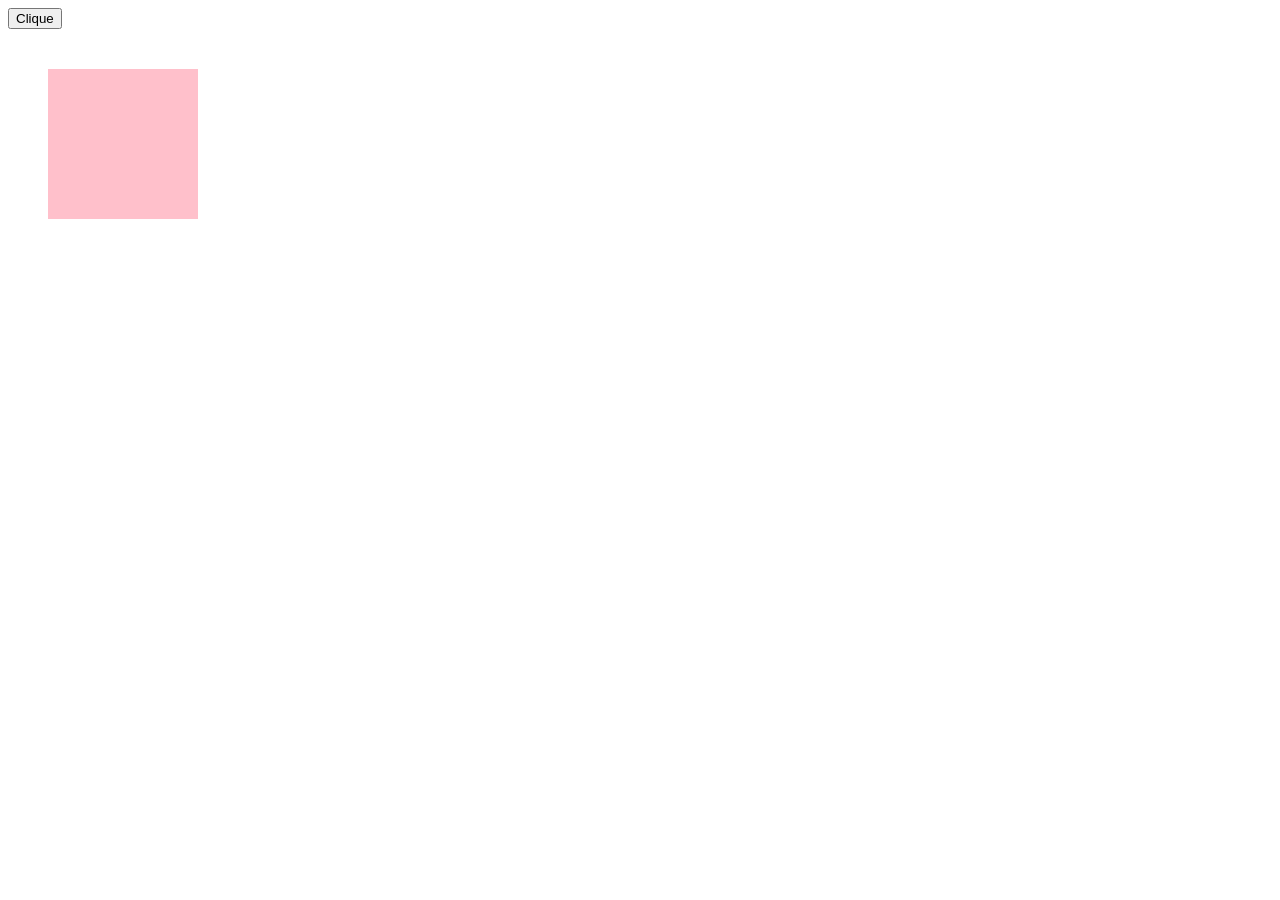
<file: lab-efeitos.html>
<!DOCTYPE html>
<html lang="en">
<head>
    <meta charset="UTF-8">
    <meta name="viewport" content="width=device-width, initial-scale=1.0">
    <title>Document</title>
    <link rel="stylesheet" href="CSS/lab-efeitos.css">
</head>
<body>
    <button class="botao">Clique</button>
    <div class="caixa"></div>
</body>
</html>
</file>
<file: CSS/lab-efeitos.css>
.caixa
    {
    width: 150px;
    height: 150px;
    background-color: pink;
    margin: 40px;
    transition: 1s linear;
    }
.caixa:hover
    {
    transform: rotate(10deg);
    }
.botao:active
    {
        transform: scale(0.95);
    }

    
/*Ao adicionar o rotate a caixa gira de forma brusca*/
/*Ao adicionar o transition o movimento ficou mais suave*/
/*Ao mudar o tempo para 1s o movimento ficou mais devagar*/
/*O mais natural parece ser o linear*/
/*O botão faz com que ao clicar fique menor*/
</file>
